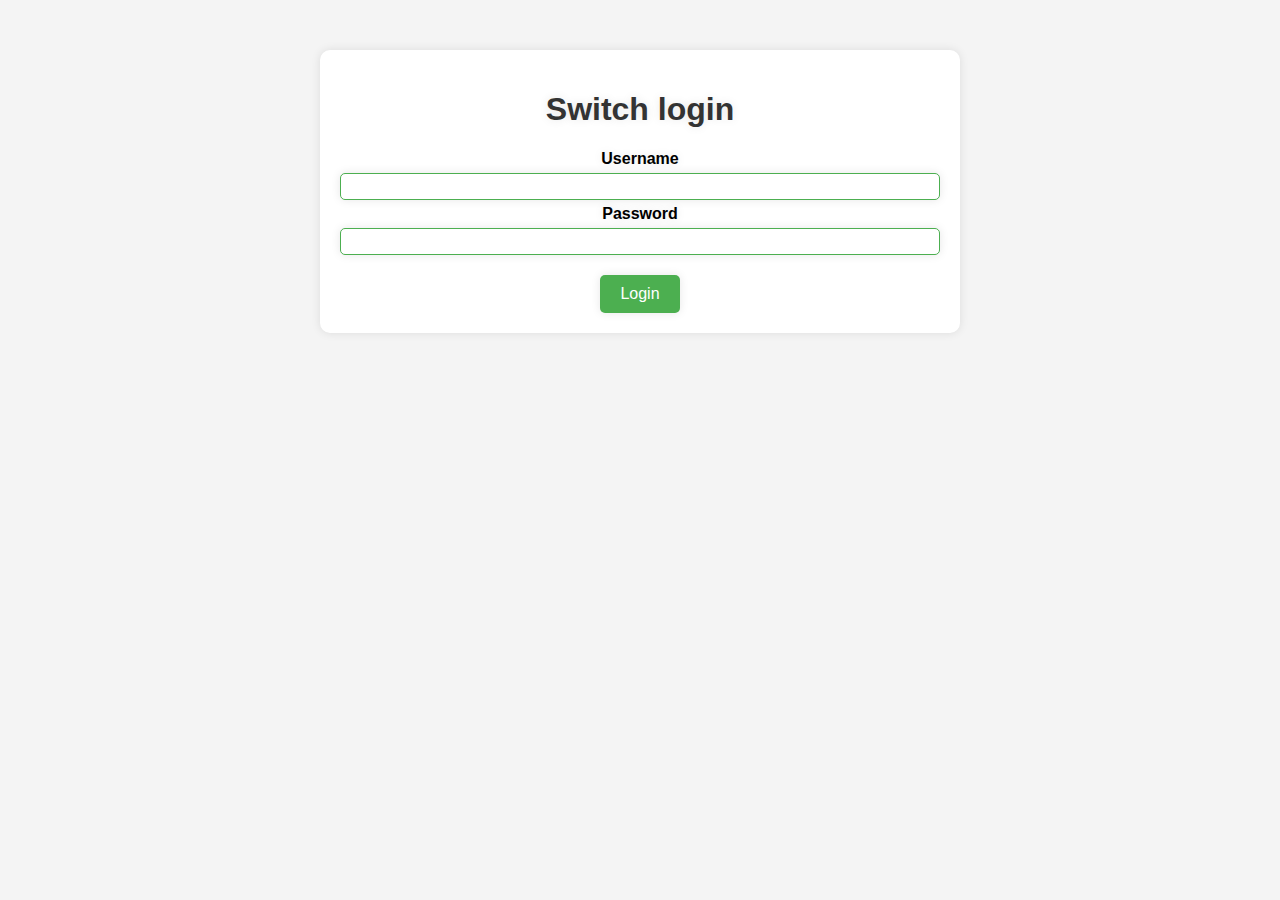
<file: WebApp/index.html>
<!DOCTYPE html>
<html lang="en">
<head>
    <meta charset="UTF-8">
    <meta name="viewport" content="width=device-width, initial-scale=1.0">
    <title>Switch login</title>
    <link rel="stylesheet" type="text/css" href="style.css">
</head>
<body>
    <div id="login" class="container">
        <h1 id="sp">Switch login</h1>
		
        <label for="username">Username</label>
        <input type="text" id="username" name="username" required autocomplete="username">

        <label for="password">Password</label>
        <input type="password" id="password" name="password" required autocomplete="new-password">
		
        <button id="loginButton">Login</button>
    </div>
	<script src="script.js"></script>
</body>

</html>
</file>
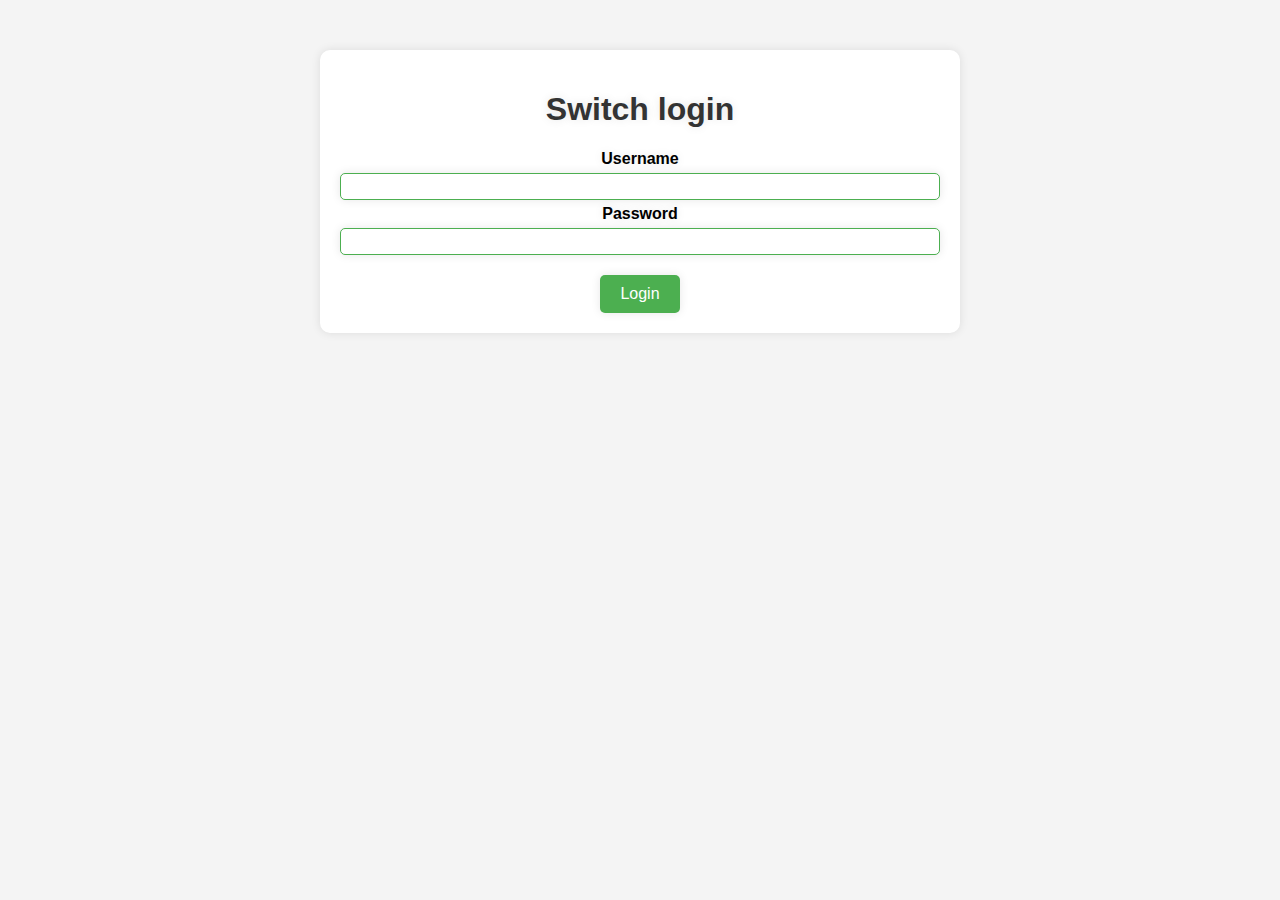
<file: WebApp/device.html>
<!DOCTYPE html>
<html lang="en">
<head>
    <meta charset="UTF-8">
    <meta name="viewport" content="width=device-width, initial-scale=1.0">
    <title>Device Info</title>
    <link rel="stylesheet" type="text/css" href="style.css">
</head>
<body>
    <div class="container">
        <h1>Networking Switch Info</h1>
		<div class="menu-bar">
			<ul>
				<li><a href="index.html">Home</a></li>
				<li><a href="switch_status.shtml">Status</a></li>
				<li><a href="switch_setting.html">Setting</a></li>
				<li><a href="update.html">Update</a></li>
				<li><a href="device.html">Device</a></li>
			</ul>
		</div>
		<div class="content">
            <h2>Product Information</h2>
            <p>IEEE 802.3at/IEEE 802.3bt POE Switch with custom signal support.</p>

            <h3>Features</h3>
            <ul>
                <li>Power over ethernet</li>
                <li>Custom signal capability</li>
                <li>Auto PD classification</li>
                <!-- Add more features as needed -->
            </ul>

            <h3>Technical Specifications</h3>
            <ul>
                <li>Model: x1000GP Switch</li>
                <li>Ports: 6 Gigabit Ethernet ports</li>
                <li>Speed: 1 Gbps</li>
				<li>Switch: KSZ9897</li>
				<li>POE: TPS23881</li>
                <!-- Add more technical specifications as needed -->
            </ul>
        </div>
	</div>
	<script src="script.js"></script>
</body>
</html>
</file>
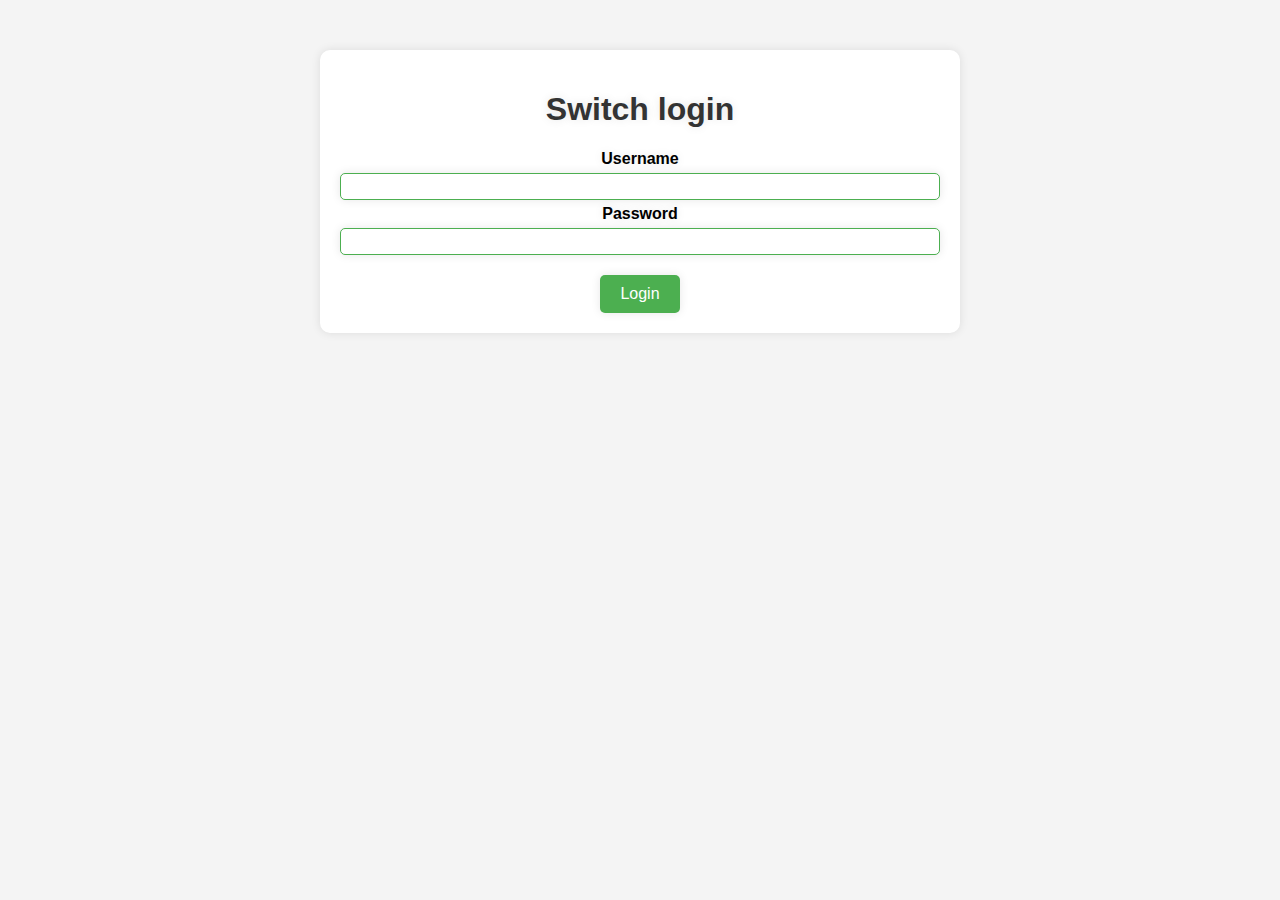
<file: WebApp/switch_setting.html>
<!DOCTYPE html>
<html lang="en">
<head>
    <meta charset="UTF-8">
    <meta name="viewport" content="width=device-width, initial-scale=1.0">
    <title>Networking Switch Setting</title>
    <link rel="stylesheet" type="text/css" href="style.css">
</head>
<body>
    <div class="container">
        <h1>Networking Switch Setting</h1>
        <div class="menu-bar">
            <ul>
                <li><a href="index.html">Home</a></li>
				<li><a href="switch_status.shtml">Status</a></li>
				<li><a href="switch_setting.html">Setting</a></li>
				<li><a href="update.html">Update</a></li>
				<li><a href="device.html">Device</a></li>
            </ul>
        </div>
        <div class="port" id="port1">
            <div class="port-info">
                <h3>Port 1</h3>
                <div class="parameter">
                    <label for="sspeed1">Speed</label>
                    <select id="sspeed1">
                        <option value="10 MBps">10 MBps</option>
                        <option value="100 MBps">100 MBps</option>
                    </select>
                </div>
                <div class="parameter">
                    <label for="sstatus1">Status</label>
                    <select id="sstatus1">
                        <option value="Disable">Disable</option>
                        <option value="Blocking">Blocking</option>
                        <option value="Listening">Listening</option>
                        <option value="Learning">Learning</option>
                        <option value="Forwarding">Forwarding</option>
                    </select>
                </div>
                <div class="parameter">
                    <label for="pdconfig1">PD Config</label>
                    <select id="pdconfig1">
                        <option value="ieee3at">802.3at</option>
                        <option value="ieee3bt">802.3bt</option>
                    </select>
                </div>
                <div class="parameter">
                    <label for="pdenable1">Power</label>
                    <select id="pdenable1">
                        <option value="enable">Enable</option>
                        <option value="disable">Disable</option>
                    </select>
                </div>
            </div>
        </div>
        <div class="ports" id="port2">
            <div class="port-info">
                <h3>Port 2</h3>
                <div class="parameter">
                    <select id="sspeed2">
                        <option value="10 MBps">10 MBps</option>
                        <option value="100 MBps">100 MBps</option>
                    </select>
                </div>
                <div class="parameter">
                    <select id="sstatus2">
                        <option value="Disable">Disable</option>
                        <option value="Blocking">Blocking</option>
                        <option value="Listening">Listening</option>
                        <option value="Learning">Learning</option>
                        <option value="Forwarding">Forwarding</option>
                    </select>
                </div>
                <div class="parameter">
                    <select id="pdconfig2">
                        <option value="ieee3at">802.3at</option>
                        <option value="ieee3bt">802.3bt</option>
                    </select>
                </div>
                <div class="parameter">
                    <select id="pdenable2">
                        <option value="enable">Enable</option>
                        <option value="disable">Disable</option>
                    </select>
                </div>
            </div>
        </div>
        <div class="ports" id="port3">
                <div class="port-info">
                    <h3>Port 3</h3>
                    <div class="parameter">
                        <select id="sspeed3">
                            <option value="10 MBps">10 MBps</option>
                            <option value="100 MBps">100 MBps</option>
                        </select>
                    </div>
                    <div class="parameter">
                        <select id="sstatus3">
							<option value="Disable">Disable</option>
							<option value="Blocking">Blocking</option>
							<option value="Listening">Listening</option>
							<option value="Learning">Learning</option>
							<option value="Forwarding">Forwarding</option>
						</select>
                    </div>
                    <div class="parameter">
                        <select id="pdconfig3">
                            <option value="ieee3at">802.3at</option>
                            <option value="ieee3bt">802.3bt</option>
                        </select>
                    </div>
                    <div class="parameter">
                        <select id="pdenable3">
                            <option value="enable">Enable</option>
                            <option value="disable">Disable</option>
                        </select>
                    </div>
                </div>
            </div>
        <div class="ports" id="port4">
                <div class="port-info">
                    <h3>Port 4</h3>
                    <div class="parameter">
                        <select id="sspeed4">
                            <option value="10 MBps">10 MBps</option>
                            <option value="100 MBps">100 MBps</option>
                        </select>
                    </div>
                    <div class="parameter">
						<select id="sstatus4">
							<option value="Disable">Disable</option>
							<option value="Blocking">Blocking</option>
							<option value="Listening">Listening</option>
							<option value="Learning">Learning</option>
							<option value="Forwarding">Forwarding</option>
						</select>
                    </div>
                    <div class="parameter">
                        <select id="pdconfig4">
                            <option value="ieee3at">802.3at</option>
                            <option value="ieee3bt">802.3bt</option>
                        </select>
                    </div>
                    <div class="parameter">
                        <select id="pdenable4">
                            <option value="enable">Enable</option>
                            <option value="disable">Disable</option>
                        </select>
                    </div>
                </div>
            </div>
        <div class="ports" id="port5">
                <div class="port-info">
                    <h3>Port 5</h3>
                    <div class="parameter">
                        <select id="sspeed5">
                            <option value="10 MBps">10 MBps</option>
                            <option value="100 MBps">100 MBps</option>
                        </select>
                    </div>
                    <div class="parameter">
                        <select id="sstatus5">
							<option value="Disable">Disable</option>
							<option value="Blocking">Blocking</option>
							<option value="Listening">Listening</option>
							<option value="Learning">Learning</option>
							<option value="Forwarding">Forwarding</option>
						</select>
                    </div>
                    <div class="parameter">
                        <select id="pdconfig5">
                            <option value="ieee3at">802.3at</option>
                            <option value="ieee3bt">802.3bt</option>
                        </select>
                    </div>
                    <div class="parameter">
                        <select id="pdenable5">
                            <option value="enable">Enable</option>
                            <option value="disable">Disable</option>
                        </select>
                    </div>
                </div>
            </div>
        <button id="applyChanges">Apply Changes</button>
		<a href="acl.shtml" id="loadContentLink">Advance</a>
    </div>
    <script src="script.js"></script>
</body>
</html>
</file>
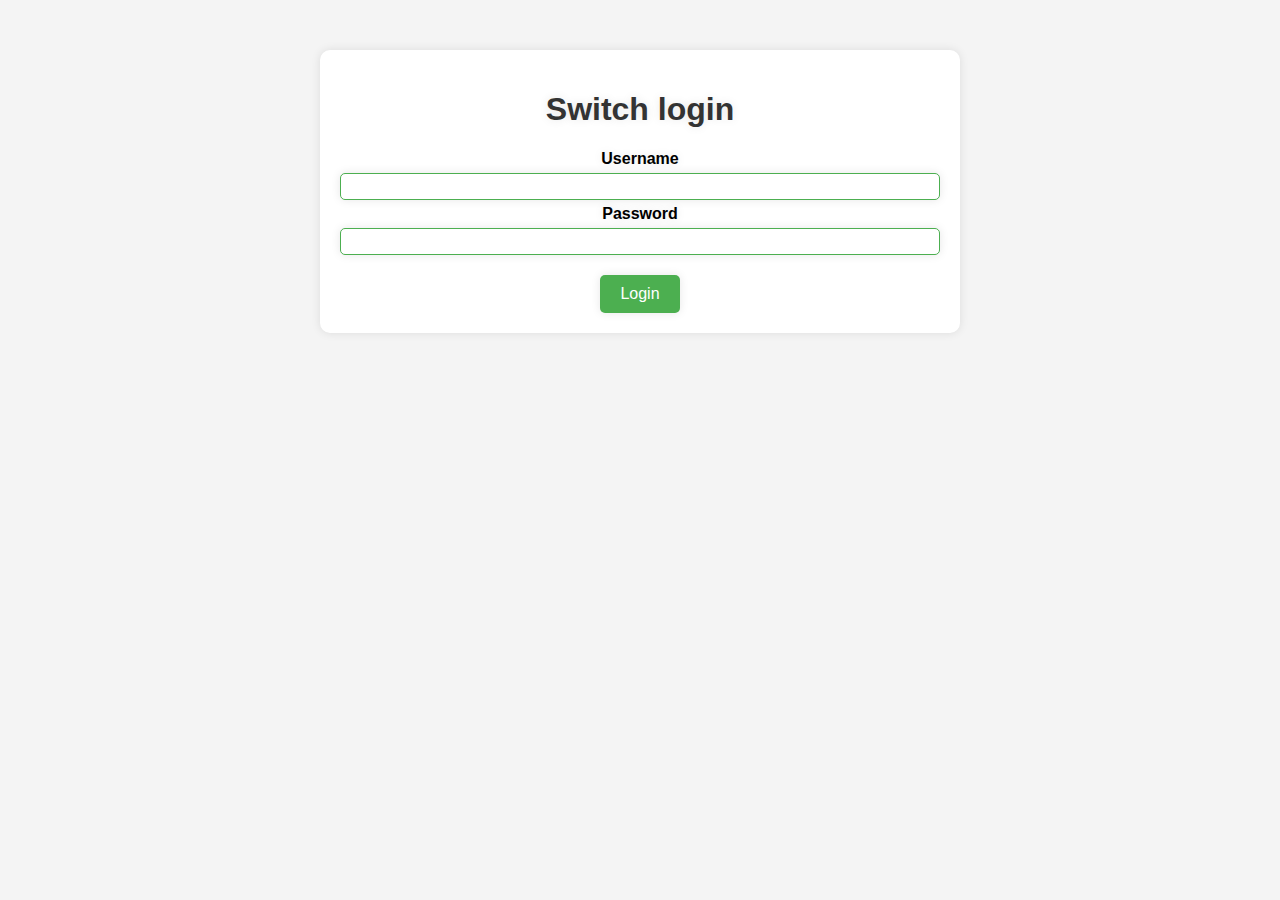
<file: WebApp/update.html>
<!DOCTYPE html>
<html lang="en">
<head>
    <meta charset="UTF-8">
    <meta name="viewport" content="width=device-width, initial-scale=1.0">
    <title>Networking Switch Update</title>
    <link rel="stylesheet" type="text/css" href="style.css">
</head>
<body>
    <div class="container"> 
        <h1 id="up">Networking Switch Update</h1>
        <div class="menu-bar">
            <ul>
                <li><a href="index.html">Home</a></li>
                <li><a href="switch_status.shtml">Status</a></li>
                <li><a href="switch_setting.html">Setting</a></li>
                <li><a href="update.html">Update</a></li>
                <li><a href="device.html">Device</a></li>
            </ul>
        </div>
        <button onclick="checkForUpdate()">Check for Update</button>
		
		<p>Upload New Firmware</p>
		
        <div class="custom-file-input" onclick="document.getElementById('fileInput').click()">
            <span id="fileName"></span>
			<input type="file" id="fileInput" accept=".bin" onchange="displayFileName()" style="display: none;">
        </div>
		<button id="uploadButton" onclick="uploadFile()">Upload</button>
		
		<p id="uploadStatus" style="display: none;" >Upload Status: <span id="uploadStatusText">Waiting for upload...</span></p>
		<div class="upload-container">
			<progress id="uploadProgress" value="0" max="100" style="display: none;"></progress>
		</div>
		<button id="resetButton" style="display: none;" onclick="resetUpload()">Reset</button>

        <script src="script.js"></script>
    </div>    
</body>
</html>
</file>
<file: WebApp/style.css>
:root {
  --main-color: #4caf50;
  /*--main-color: #ff8c00;*/
  --secondary-color: #45a049;
  /*--secondary-color: #ff6f00;*/
}

body {
    font-family: Arial, sans-serif;
    background-color: #f4f4f4;
    margin: 0;
    padding: 0;
    text-align: center;
}

.container {
    max-width: 600px;
    margin: 50px auto;
    background-color: #fff;
    padding: 20px;
    border-radius: 10px;
    box-shadow: 0 0 10px rgba(0, 0, 0, 0.1);
}

.container2 {
    max-width: 1000px;
    margin: 50px auto;
    background-color: #fff;
    padding: 20px;
    border-radius: 10px;
    box-shadow: 0 0 10px rgba(0, 0, 0, 0.1);
}

h1 {
    color: #333;
	text-shadow: 0 0 10px rgba(0, 0, 0, 0.1);
}

h4 {
    color: #333;
    margin-top: 30px;
    margin-bottom: 0px;
	text-shadow: 0 0 10px rgba(0, 0, 0, 0.1);
    font-weight: bold; 
}

button {
    padding: 10px 20px;
    font-size: 16px;
    background-color: var(--main-color);
    color: #fff;
    border: none;
    border-radius: 5px;
	box-shadow: 0 0 10px rgba(0, 0, 0, 0.1);
    cursor: pointer;
    margin-top: 20px;
}

.port {
    margin-bottom: 20px;
    padding: 10px;
    border: 1px solid var(--main-color);
    border-radius: 10px;
    box-shadow: 0 0 10px rgba(0, 0, 0, 0.1);
    display: flex;
    flex-direction: column; 
}

.ports {
    margin-bottom: 20px;
    padding: 10px;
    border: 1px solid var(--main-color);
    border-radius: 10px;
    box-shadow: 0 0 10px rgba(0, 0, 0, 0.1);
    display: flex;
    flex-direction: column; 
}

.port h3 {
    color: #333;
    margin-top: 20px;
    margin-bottom: 0px;
	text-shadow: 0 0 10px rgba(0, 0, 0, 0.1);
    font-weight: bold; 
}

.ports h3 {
    color: #333;
    margin-top: 2px;
    margin-bottom: 0px;
	text-shadow: 0 0 10px rgba(0, 0, 0, 0.1);
    font-weight: bold; 
}

.port-info {
    display: flex;
    flex-direction: row;
    justify-content: space-between;
    align-items: center;
}
.port-select {
	max-width: 600px;
	display: flex;
    flex-direction: row;
}

.port-entry {
    display: flex;
	margin-top: 2px;
    flex-direction: row;
    align-items: center;
}
.status {
	width: 90%;
    padding: 8px;
    border: 1px solid var(--main-color);
	box-shadow: 0 0 10px rgba(0, 0, 0, 0.1);
    border-radius: 5px;
}

.parameter {
    flex: 0.5;
    margin: 0 10px;
}

label {
    display: block;
    margin-bottom: 5px;
	margin-top: 5px;
	text-shadow: 0 0 10px rgba(0, 0, 0, 0.1);
	font-weight: bold;
}

select {
    width: 100%;
    padding-top: 5px;
	padding-bottom: 5px;
    border: 1px solid var(--main-color);
    border-radius: 5px;
	box-shadow: 0 0 10px rgba(0, 0, 0, 0.1);
    text-align: center; 
}

button:hover {
	background-color: var(--secondary-color); 
}

input {
    border: 1px solid var(--main-color);
    width: 100%;
    padding-top: 5px;
	padding-bottom: 5px;
    box-sizing: border-box;
	box-shadow: 0 0 10px rgba(0, 0, 0, 0.1);
    border-radius: 5px;
    text-align: center; 
}

#loadContentLink {
	display: inline-block;
	padding: 10px;
	background-color: var(--main-color); 
	color: #fff; 
	text-decoration: none; 
	border-radius: 5px; 
	transition: background-color 0.3s ease; 
}

#loadContentLink:hover {
	background-color: var(--secondary-color); 
}

.menu-bar {
    background-color: var(--main-color); 
    padding: 10px;
	box-sizing: border-box;
	box-shadow: 0 0 10px rgba(0, 0, 0, 0.1);
    border-radius: 8px;
	margin-bottom: 8px;
}

ul {
    list-style-type: none;
    margin: 0;
    padding: 0;
    text-align: center;
}

li {
    display: inline-block;
    margin-right: 20px;
	margin-left: 20px;
	text-shadow: 0 0 10px rgba(0, 0, 0, 0.1);
}

a {
    text-decoration: none;
    color: #fff; 
    font-weight: bold;
    font-size: 16px;
}

a:hover {
    color: #555;;
}
a.active {
    color: #555; 
}

.content {
    margin-top: 20px;
}

.content h2 {
    color: #333;
}

.content h3 {
    color: var(--main-color); 
}

.content ul {
    list-style-type: none;
    margin: 0;
    padding: 0;
}

.content li {
    margin-bottom: 8px;
}

.power-circle {
    width: 20px;
    height: 20px;
    border-radius: 50%;
	box-shadow: 0 0 10px rgba(0, 0, 0, 0.1);
    display: inline-block;
}

.power-circle.green {
    background-color: green;
}

.power-circle.red {
    background-color: red;
}

.power-circle.amber {
    background-color: #ffbf00;
}

.custom-file-input {
    margin: 20px auto;
    padding: 10px;
    width: 80%;
    max-width: 210px; 
	margin-bottom: 20px;
    align-items: center;
    border: 3px solid var(--main-color); 
    border-radius: 5px; 
	box-shadow: 0 0 10px rgba(0, 0, 0, 0.1);
    background-color: #f4f4f4;
    transition: border-color 0.3s ease; 
    cursor: pointer; 
}

.custom-file-input:hover {
    border-color: var(--secondary-color);
	background-color: #e0e0e0;	
}

#fileName {
    flex: 1; 
    overflow: hidden; 
    white-space: nowrap; 
    text-overflow: ellipsis; 
}

.upload-container {
    text-align: center;
}

#uploadProgress {
    width: 50%; 
    margin: auto auto;
}

.toggle-switch {
	position: relative;
	display: inline-block;
	width: 50px;
	height: 28px;
	margin-top: 0px;
}

.toggle-slider {
	position: absolute;
	cursor: pointer;
	top: 0;
	left: 0;
	right: 0;
	bottom: 0;
	background-color: #ccc;
	border-radius: 28px;
	transition: .4s;
}

.toggle-slider:before {
	position: absolute;
	content: "";
	height: 20px;
	width: 20px;
	left: 4px;
	bottom: 4px;
	background-color: white;
	border-radius: 50%;
	transition: .4s;
}

input:checked + .toggle-slider {
	background-color: var(--main-color);
}

input:checked + .toggle-slider:before {
	transform: translateX(22px);
}
</file>
